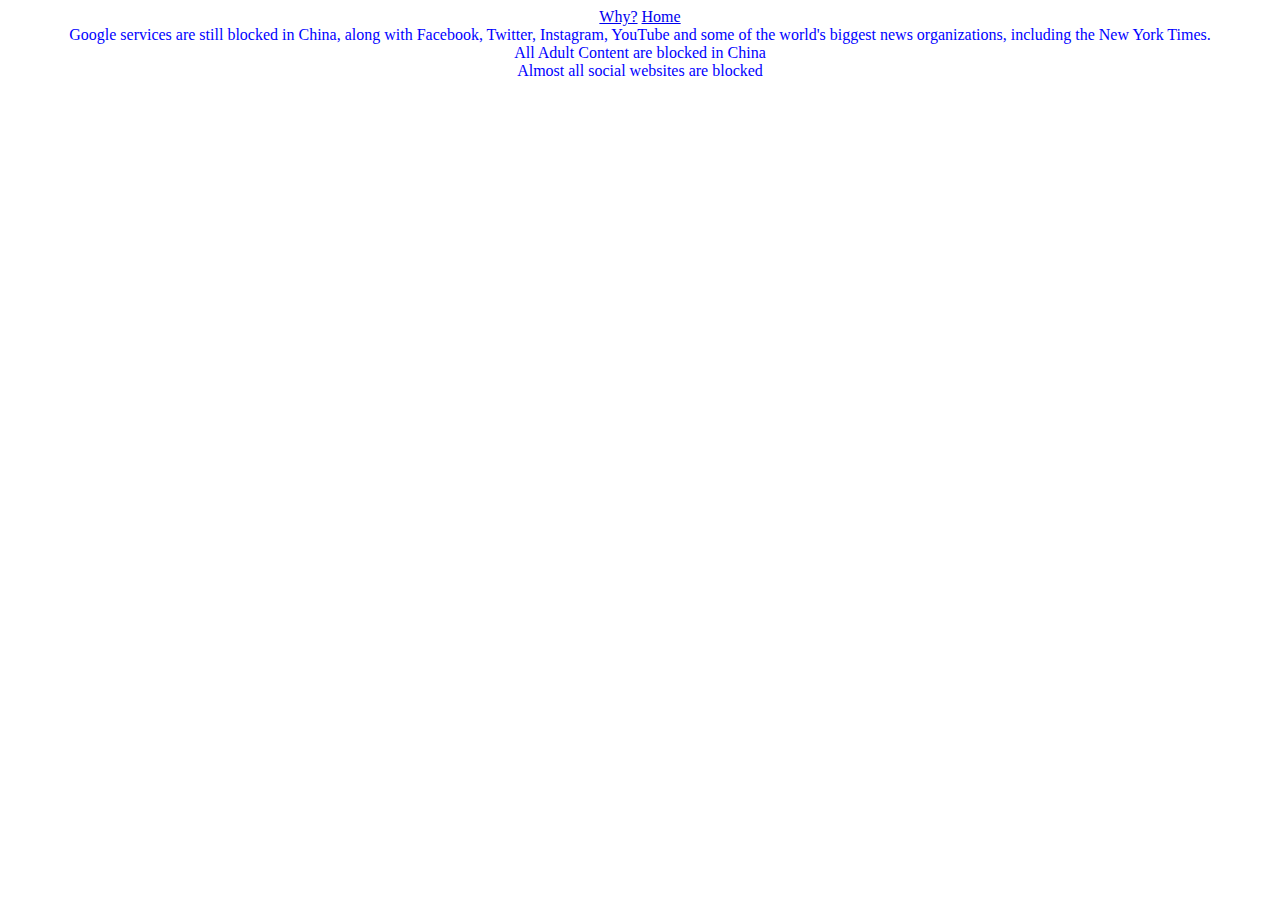
<file: What.html>
<!DOCTYPE html>
<html>
	<head>
		<title>Why?</title>
	</head>
	<body>
		
	</body>
</html>
<center><div class="topnav" id="myTopnav">
  <a href="Why.html">Why?</a>
  <a href="index.html">Home</a>
	<center><font size="3" color="Blue">Google services are still blocked in China, along with Facebook, Twitter, Instagram, YouTube and some of the world's biggest news organizations, including the New York Times.</center>	
	<center><font size="3" color="Blue">All Adult Content are blocked in China</center>
<center><font size="3" color="Blue">Almost all social websites are blocked</center>
</file>
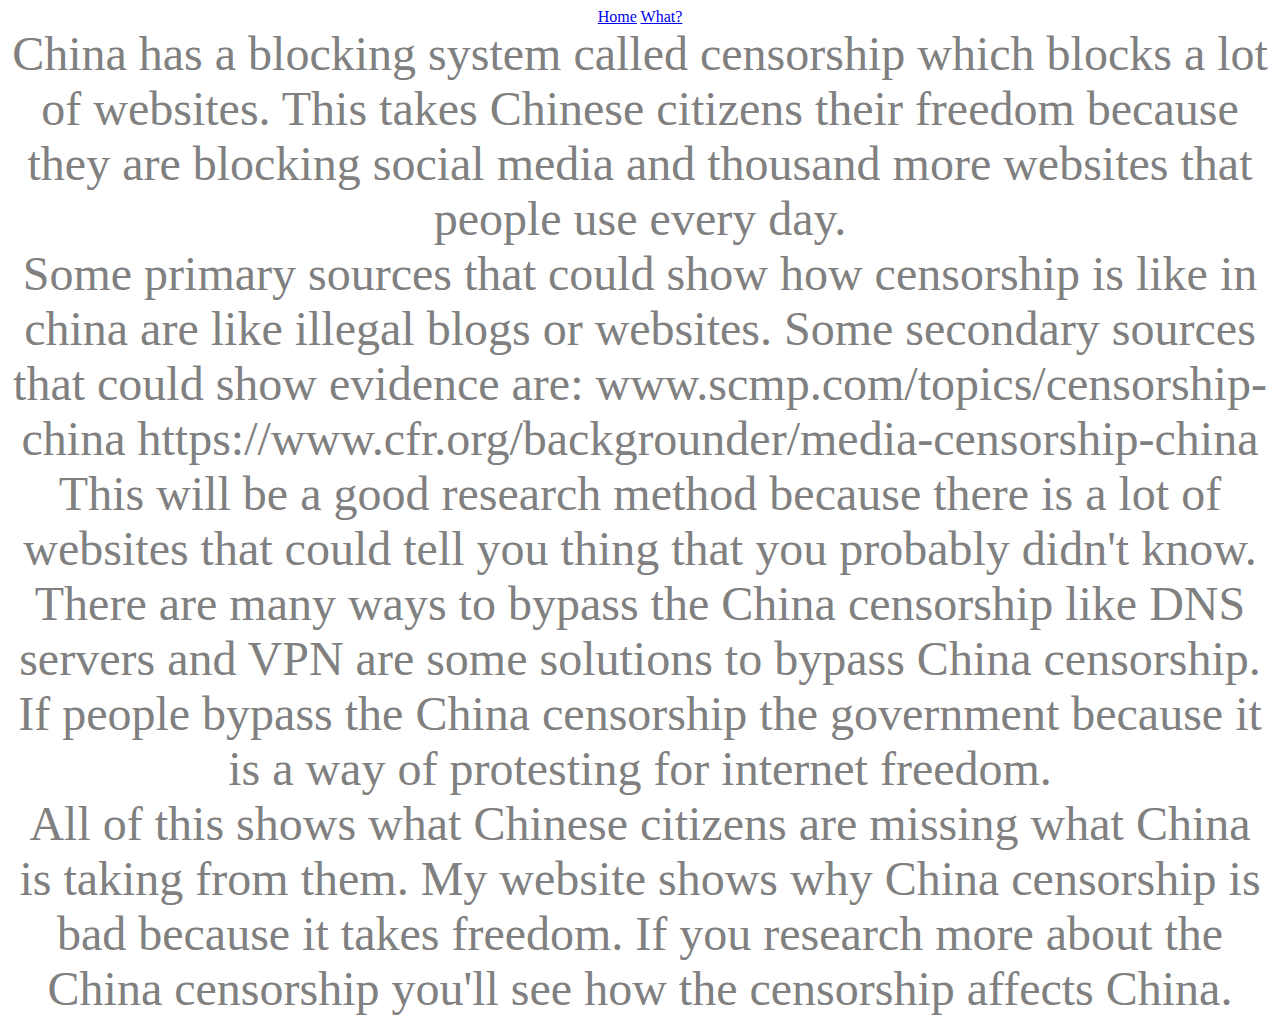
<file: Why.html>
<!D<!DOCTYPE html>
<html>

	<head>
		<title>Why?</title>
	</head>
	<body>
		
	</body>
</html>

<center><div class="topnav" id="myTopnav">
   <a href="index.html">Home</a>
  <a href="What.html">What?</a>
<center><font size="8" color="gray">China has a blocking system called censorship which blocks a lot of websites. This takes Chinese citizens their freedom because they are blocking social media and thousand more websites that people use every day.</center>

<center><font size="8" color="gray">Some primary sources that could show how censorship is like in china are like illegal blogs or websites. Some secondary sources that could show evidence are:
www.scmp.com/topics/censorship-china
https://www.cfr.org/backgrounder/media-censorship-china
This will be a good research method because there is a lot of websites that could tell you thing that you probably didn't know.</center>

<center><font size="8" color="gray">There are many ways to bypass the China censorship like DNS servers and VPN are some solutions to bypass China censorship. If people bypass the China censorship the government because it is a way of protesting for internet freedom.</center>

<center><font size="8" color="gray">All of this shows what Chinese citizens are missing what China is taking from them. My website shows why China censorship is bad because it takes freedom. If you research more about the China censorship you'll see how the censorship affects China.</center>
</file>
